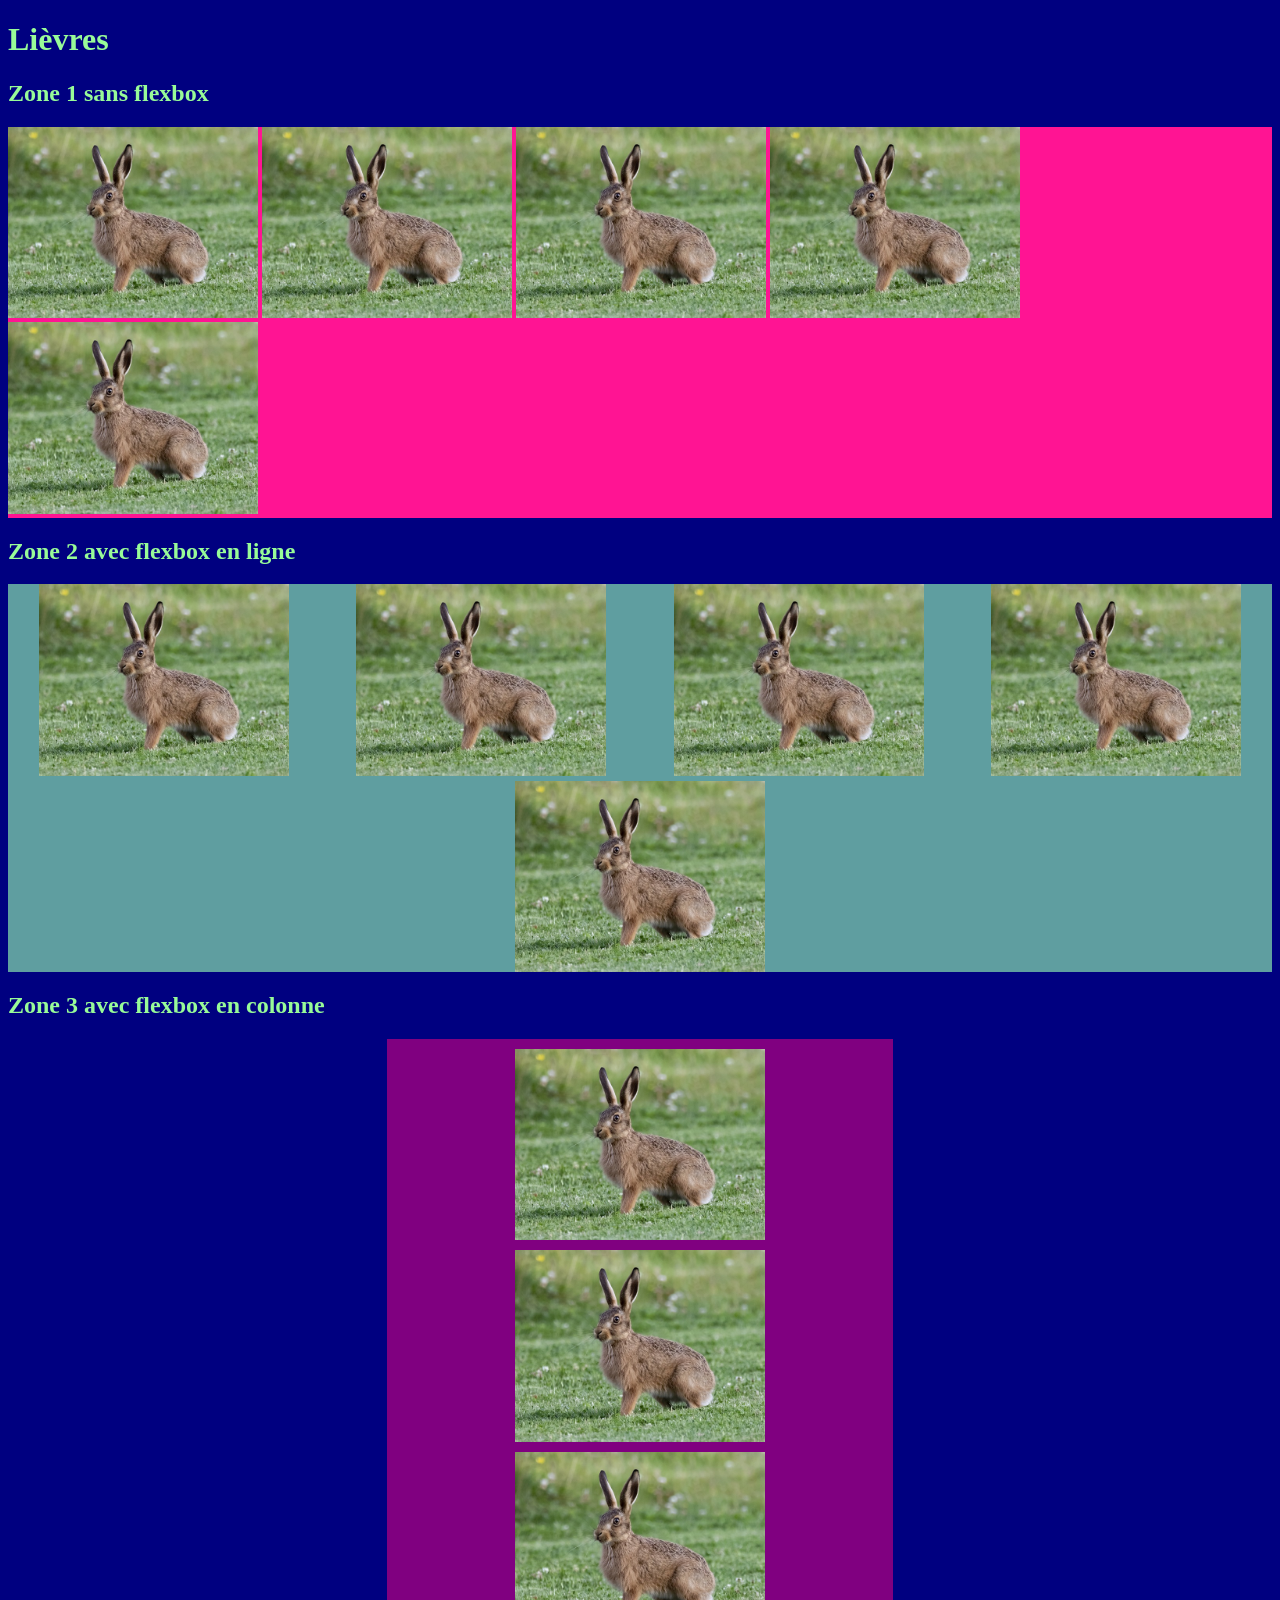
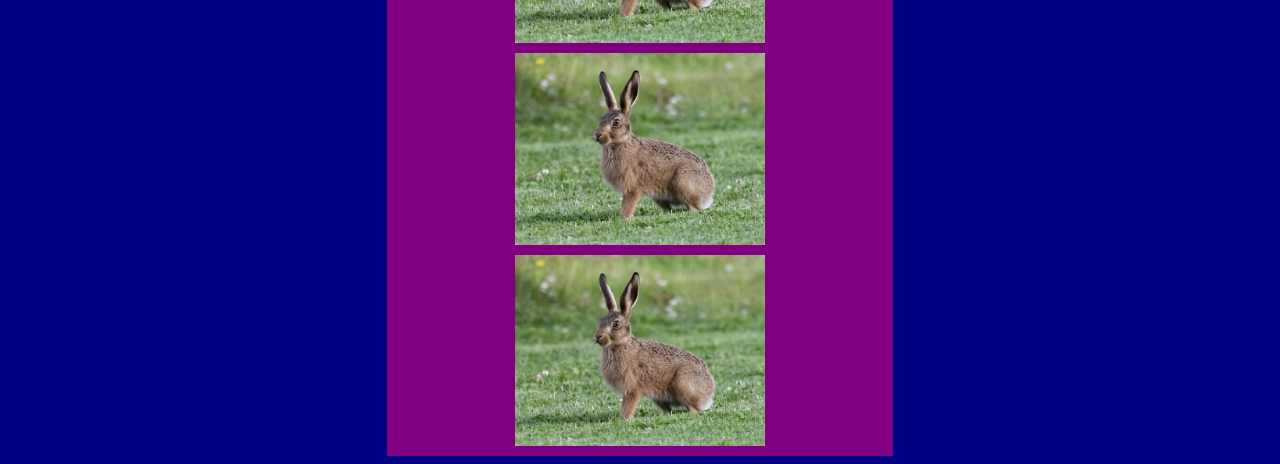
<file: web/demo-css-01/index.html>
<!DOCTYPE html>
<html lang="fr">

<head>
    <meta charset="utf-8">
    <title>Lièvres</title>
    <meta name="viewport" content="width=device-width, initial-scale=1.0">
    <link rel="stylesheet" media="screen" href="deco.css" type="text/css">
</head>

<body>
    <h1>Lièvres</h1>
    <article id="zone1">
        <h2>Zone 1 sans flexbox</h2>
        <p>
            <img src="theotherkev-young-hare-5374701_640.jpg" alt="un lièvre">
            <img src="theotherkev-young-hare-5374701_640.jpg" alt="un lièvre">
            <img src="theotherkev-young-hare-5374701_640.jpg" alt="un lièvre">
            <img src="theotherkev-young-hare-5374701_640.jpg" alt="un lièvre">
            <img src="theotherkev-young-hare-5374701_640.jpg" alt="un lièvre">
        </p>
    </article>
    <article id="zone2">
        <h2>Zone 2 avec flexbox en ligne</h2>
        <p>
            <img src="theotherkev-young-hare-5374701_640.jpg" alt="un lièvre">
            <img src="theotherkev-young-hare-5374701_640.jpg" alt="un lièvre">
            <img src="theotherkev-young-hare-5374701_640.jpg" alt="un lièvre">
            <img src="theotherkev-young-hare-5374701_640.jpg" alt="un lièvre">
            <img src="theotherkev-young-hare-5374701_640.jpg" alt="un lièvre">
        </p>
    </article>
    <article id="zone3">
        <h2>Zone 3 avec flexbox en colonne</h2>
        <p>
            <img src="theotherkev-young-hare-5374701_640.jpg" alt="un lièvre">
            <img src="theotherkev-young-hare-5374701_640.jpg" alt="un lièvre">
            <img src="theotherkev-young-hare-5374701_640.jpg" alt="un lièvre">
            <img src="theotherkev-young-hare-5374701_640.jpg" alt="un lièvre">
            <img src="theotherkev-young-hare-5374701_640.jpg" alt="un lièvre">
        </p>
    </article>
</body>

</html>
</file>
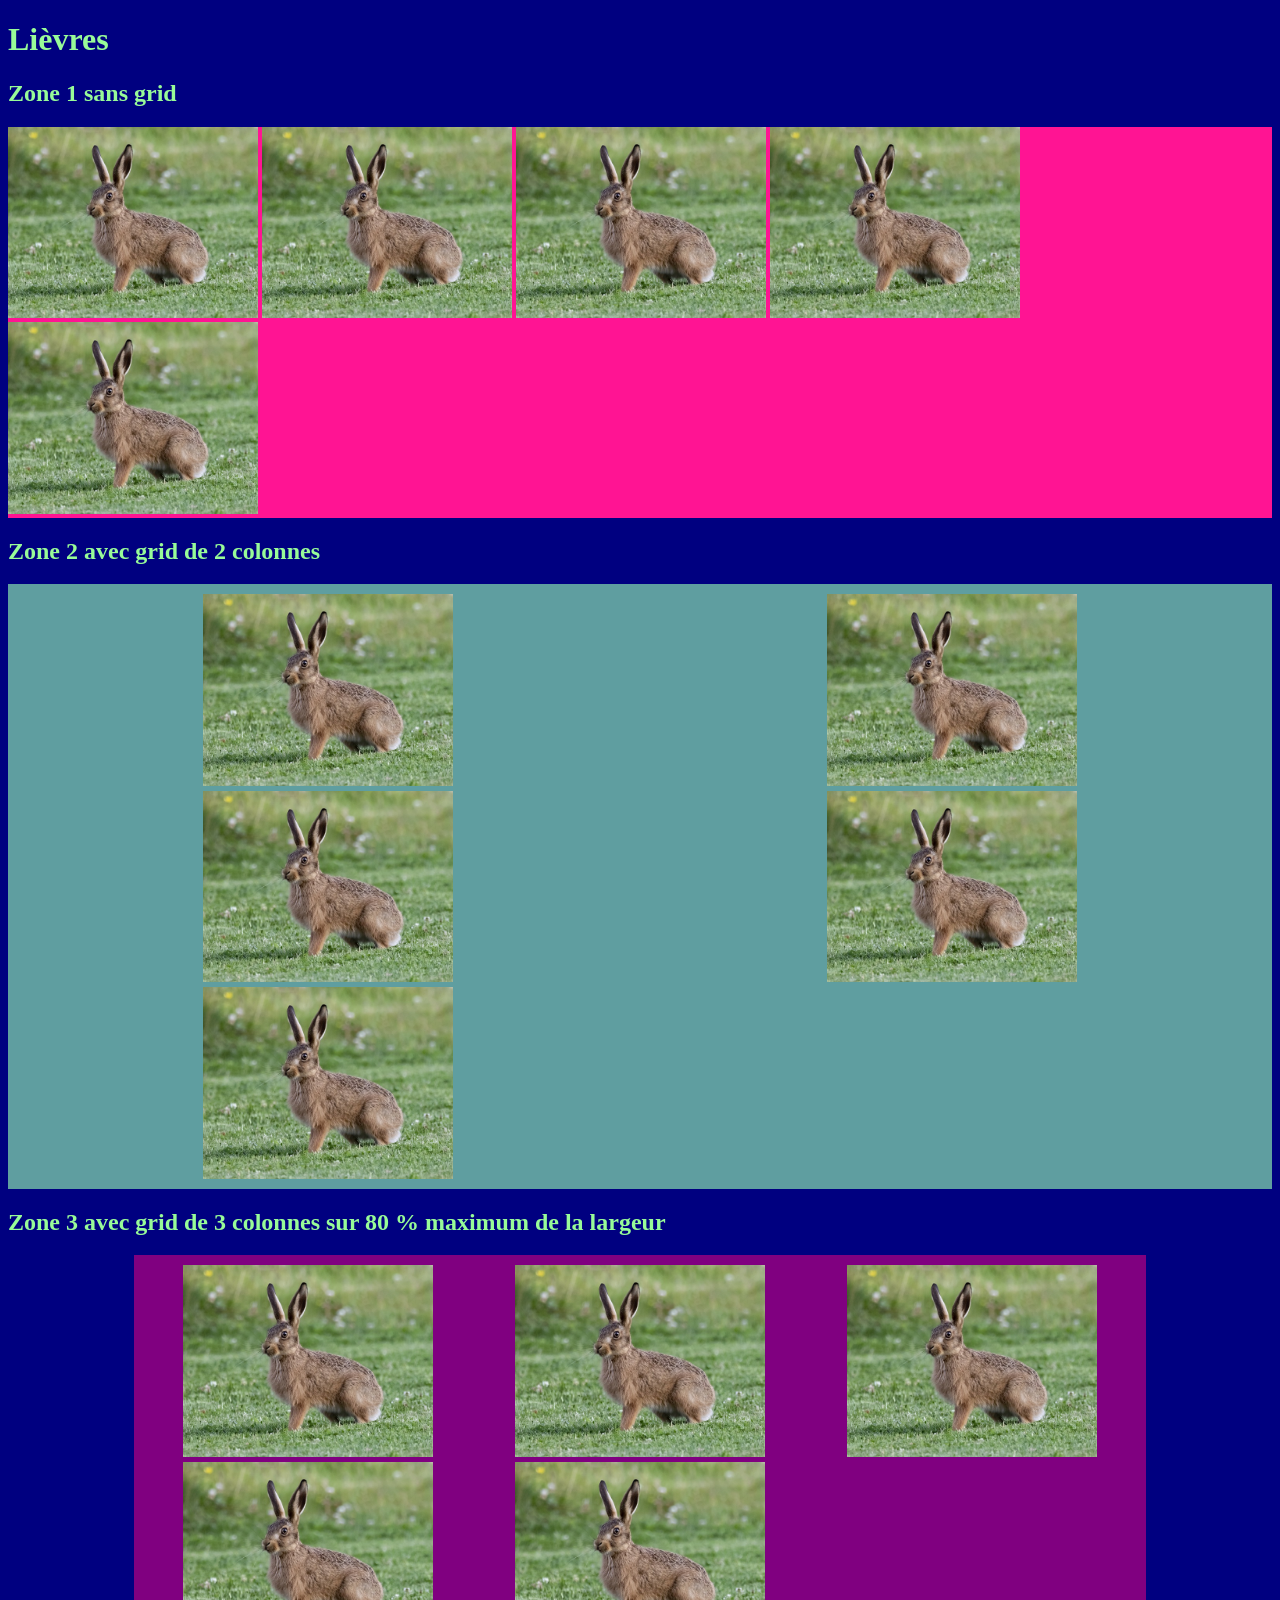
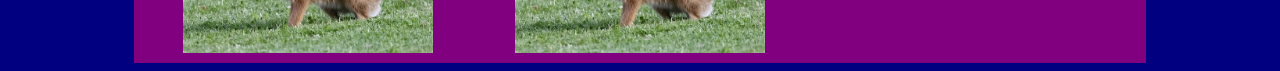
<file: web/demo-css-02/index.html>
<!DOCTYPE html>
<html lang="fr">

<head>
    <meta charset="utf-8">
    <title>Lièvres</title>
    <meta name="viewport" content="width=device-width, initial-scale=1.0">
    <link rel="stylesheet" media="screen" href="deco.css" type="text/css">
</head>

<body>
    <h1>Lièvres</h1>
    <article id="zone1">
        <h2>Zone 1 sans grid</h2>
        <p>
            <img src="theotherkev-young-hare-5374701_640.jpg" alt="un lièvre">
            <img src="theotherkev-young-hare-5374701_640.jpg" alt="un lièvre">
            <img src="theotherkev-young-hare-5374701_640.jpg" alt="un lièvre">
            <img src="theotherkev-young-hare-5374701_640.jpg" alt="un lièvre">
            <img src="theotherkev-young-hare-5374701_640.jpg" alt="un lièvre">
        </p>
    </article>
    <article id="zone2">
        <h2>Zone 2 avec grid de 2 colonnes</h2>
        <p>
            <img src="theotherkev-young-hare-5374701_640.jpg" alt="un lièvre">
            <img src="theotherkev-young-hare-5374701_640.jpg" alt="un lièvre">
            <img src="theotherkev-young-hare-5374701_640.jpg" alt="un lièvre">
            <img src="theotherkev-young-hare-5374701_640.jpg" alt="un lièvre">
            <img src="theotherkev-young-hare-5374701_640.jpg" alt="un lièvre">
        </p>
    </article>
    <article id="zone3">
        <h2>Zone 3 avec grid de 3 colonnes sur 80 % maximum de la largeur</h2>
        <p>
            <img src="theotherkev-young-hare-5374701_640.jpg" alt="un lièvre">
            <img src="theotherkev-young-hare-5374701_640.jpg" alt="un lièvre">
            <img src="theotherkev-young-hare-5374701_640.jpg" alt="un lièvre">
            <img src="theotherkev-young-hare-5374701_640.jpg" alt="un lièvre">
            <img src="theotherkev-young-hare-5374701_640.jpg" alt="un lièvre">
        </p>
    </article>
</body>

</html>
</file>
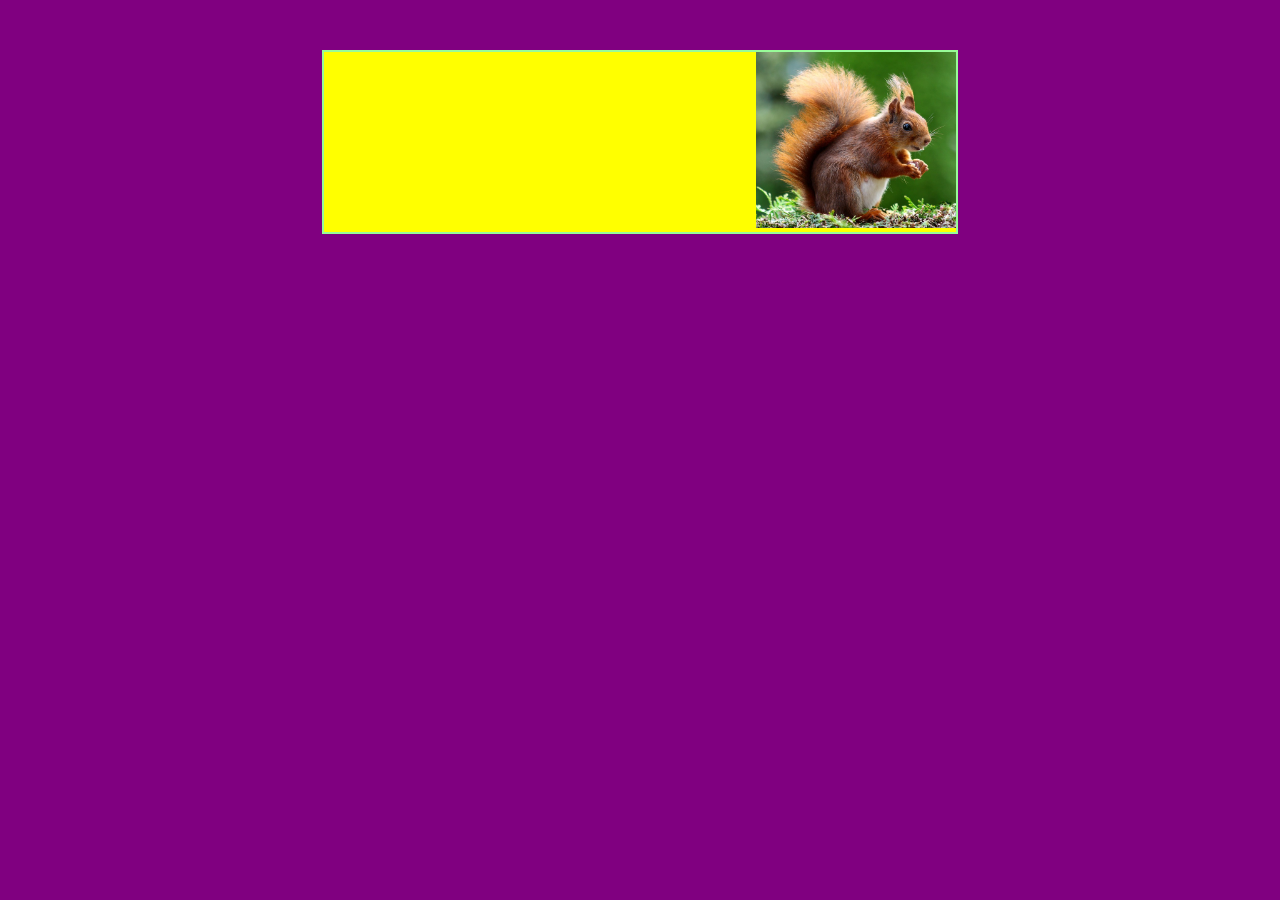
<file: web/demo-css-03/index.html>
<!DOCTYPE html>
<html lang="fr">

<head>
    <meta charset="utf-8">
    <title>Écureuil</title>
    <meta name="viewport" content="width=device-width, initial-scale=1.0">
    <link rel="stylesheet" media="screen" href="deco.css" type="text/css">
</head>

<body>
    <p>
        <img src="elli60-animal-493790_640.jpg" alt="un écureuil">
    </p>
</body>

</html>
</file>
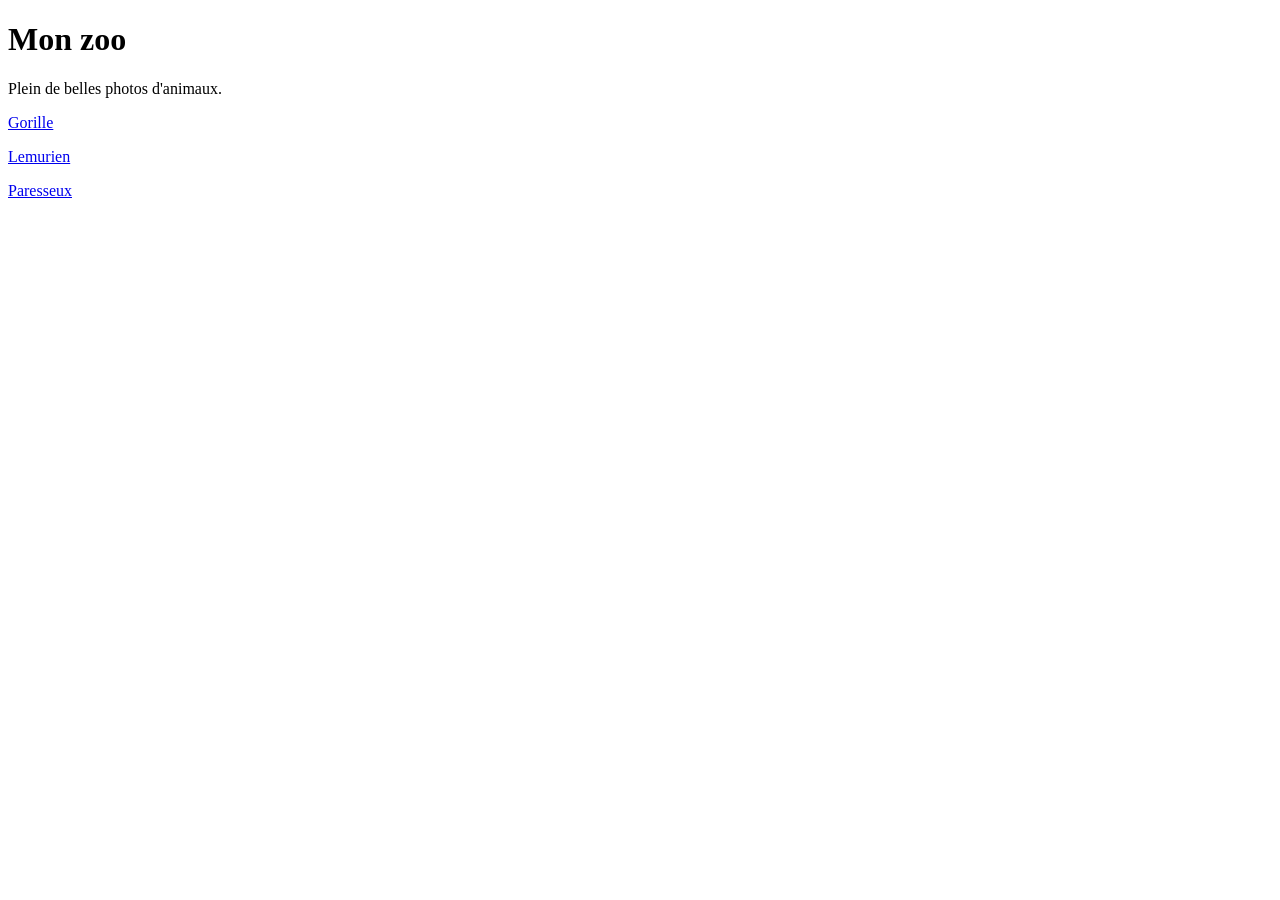
<file: web/demo-html-01/index.html>
<!DOCTYPE html>
<html lang="fr">

<head>
    <meta charset="utf-8">
    <title>Mon zoo</title>
</head>

<body>
    <h1>Mon zoo</h1>
    <p>Plein de belles photos d'animaux.</p>
    <p><a href="gorille.html">Gorille</a></p>
    <p><a href="lemurien.html">Lemurien</a></p>
    <p><a href="paresseux.html">Paresseux</a></p>
</body>

</html>
</file>
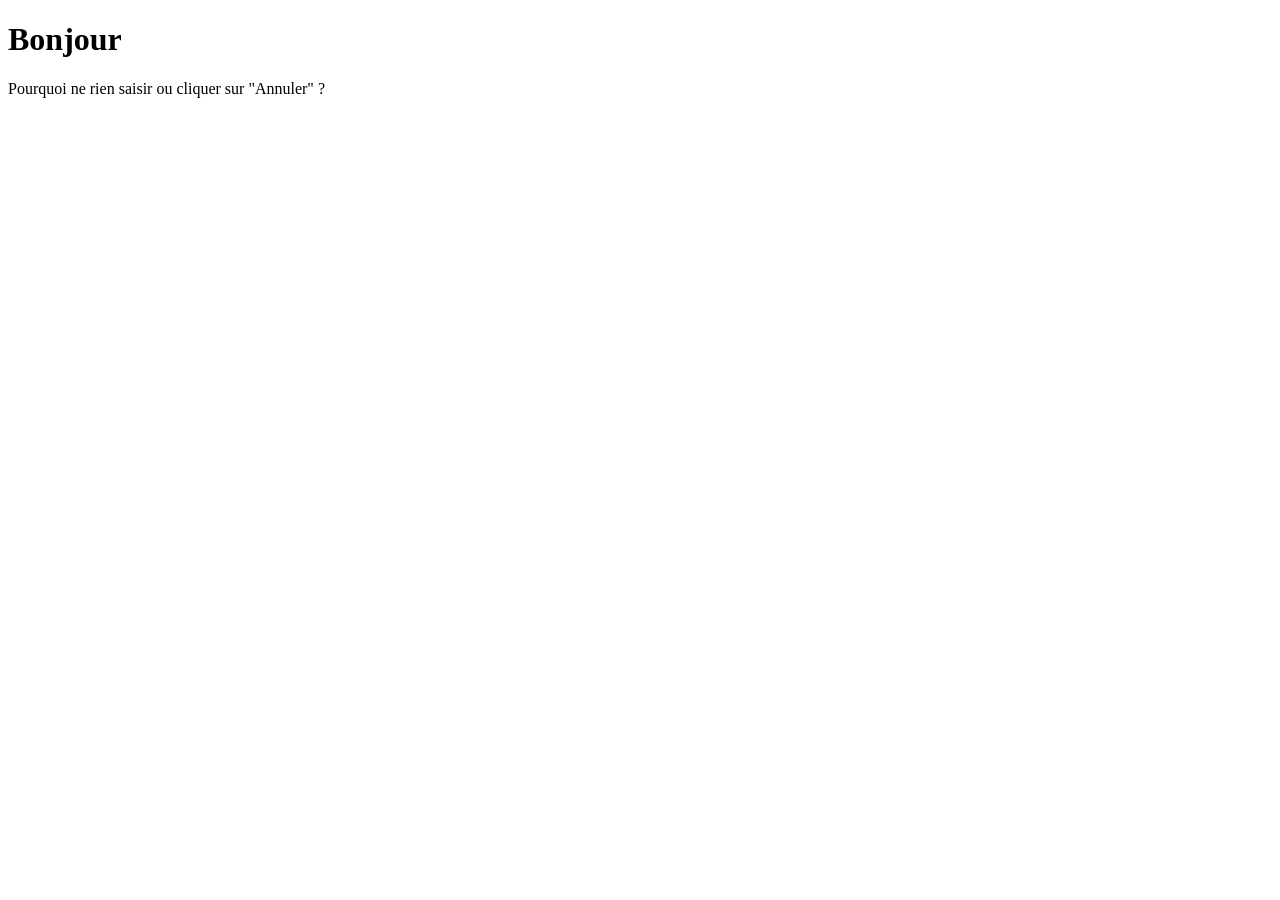
<file: web/demo-js-01/index.html>
<!DOCTYPE HTML>
<html lang="fr">

<head>
    <meta charset="UTF-8">
    <title>Bonjour</title>
    <script src="dyna.js" defer></script>
</head>

<body>
    <h1>Bonjour</h1>
    <p id="msg"></p>
</body>

</html>
</file>
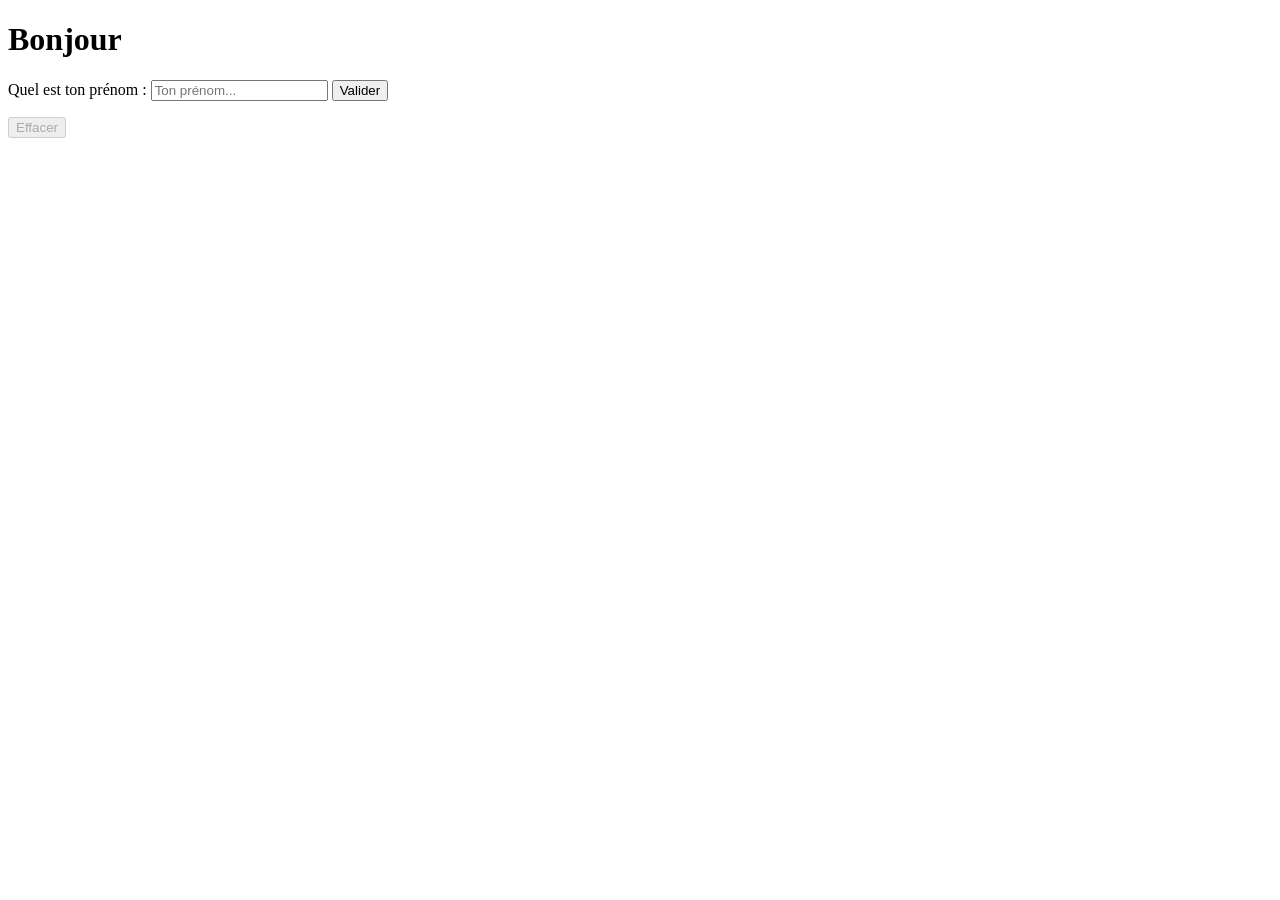
<file: web/demo-js-02/index.html>
<!DOCTYPE HTML>
<html lang="fr">

<head>
    <meta charset="UTF-8">
    <title>Bonjour</title>
    <script src="dyna.js" defer></script>
</head>

<body>
    <h1>Bonjour</h1>
    <label>Quel est ton prénom : </label> <input type="text" id="pre" placeholder="Ton prénom...">
    <button id="validerBtn">Valider</button>
    <p id="msg"></p>
    <button id="effacerBtn" disabled>Effacer</button>
</body>

</html>
</file>
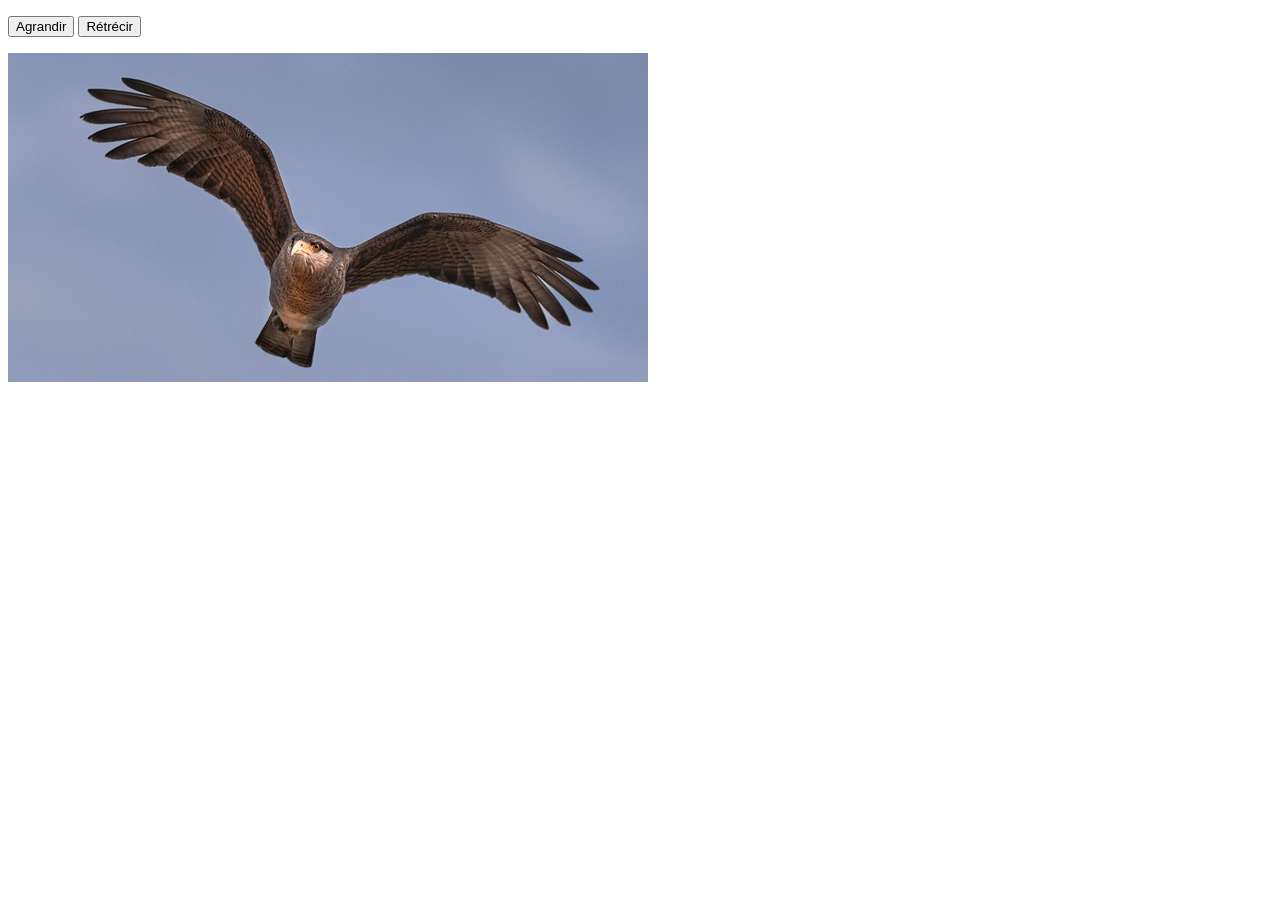
<file: web/demo-js-03/index.html>
<!DOCTYPE HTML>
<html lang="fr">

<head>
    <meta charset="UTF-8">
    <title>Faucon</title>
    <script src="dyna.js" defer></script>
</head>

<body>
    <p>
        <button id="btnAgrandir">Agrandir</button>
        <button id="btnRetrecir">Rétrécir</button>
    </p>
    <p>
        <img id="cible" src="beto_mdp-hawk-7459843_640.jpg" alt="Faucon">
    </p>
</body>

</html>
</file>
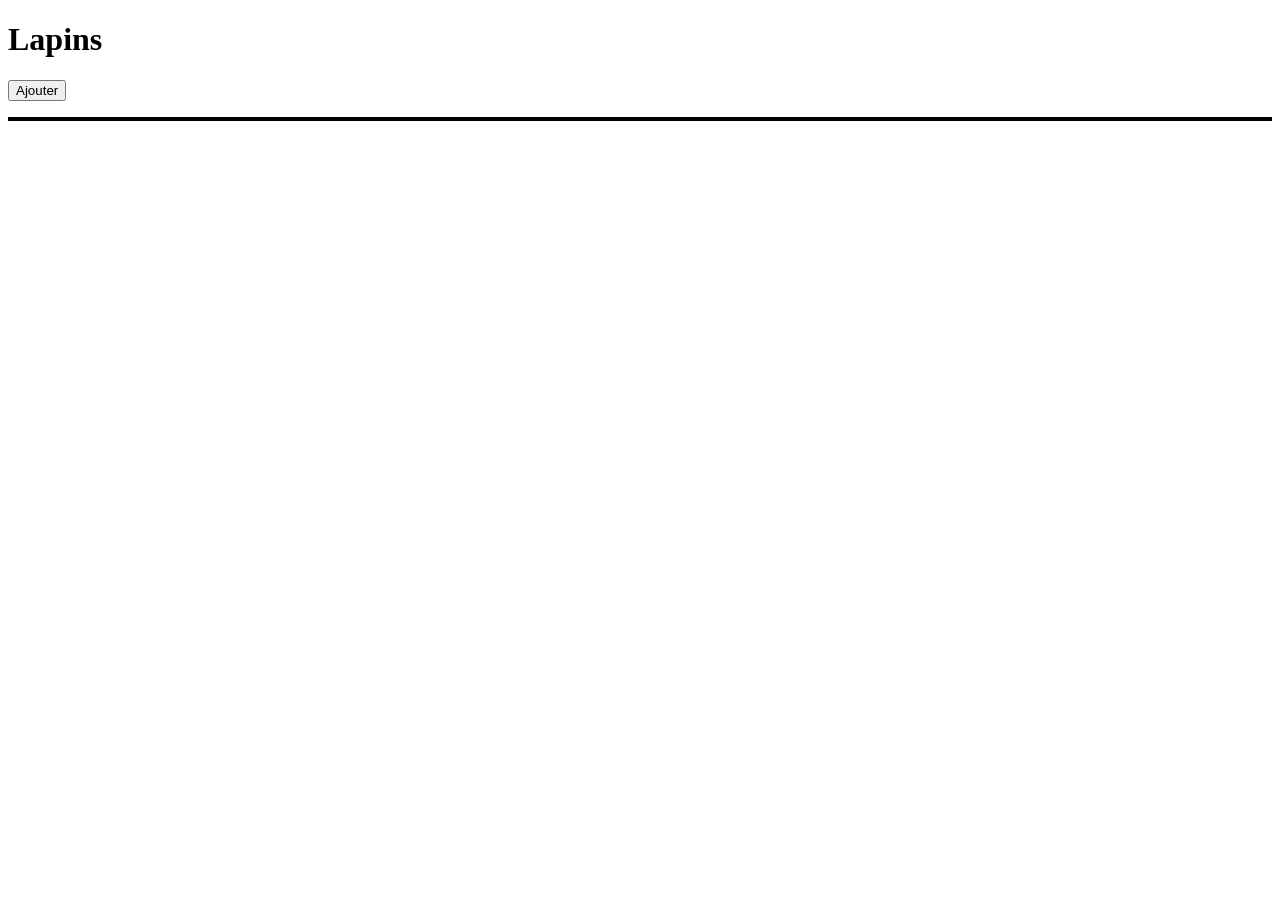
<file: web/demo-js-04/index.html>
<!DOCTYPE html>
<html lang="fr">

<head>
    <meta charset="utf-8">
    <title>Lapins</title>
    <link rel="stylesheet" media="screen" href="deco.css" type="text/css">
    <script src="dyna.js" defer></script>
</head>

<body>
    <h1>Lapins</h1>
    <p>
        <button id="btnAjouter">Ajouter</button>
    </p>
    <div id="clapier"></div>
</body>

</html>
</file>
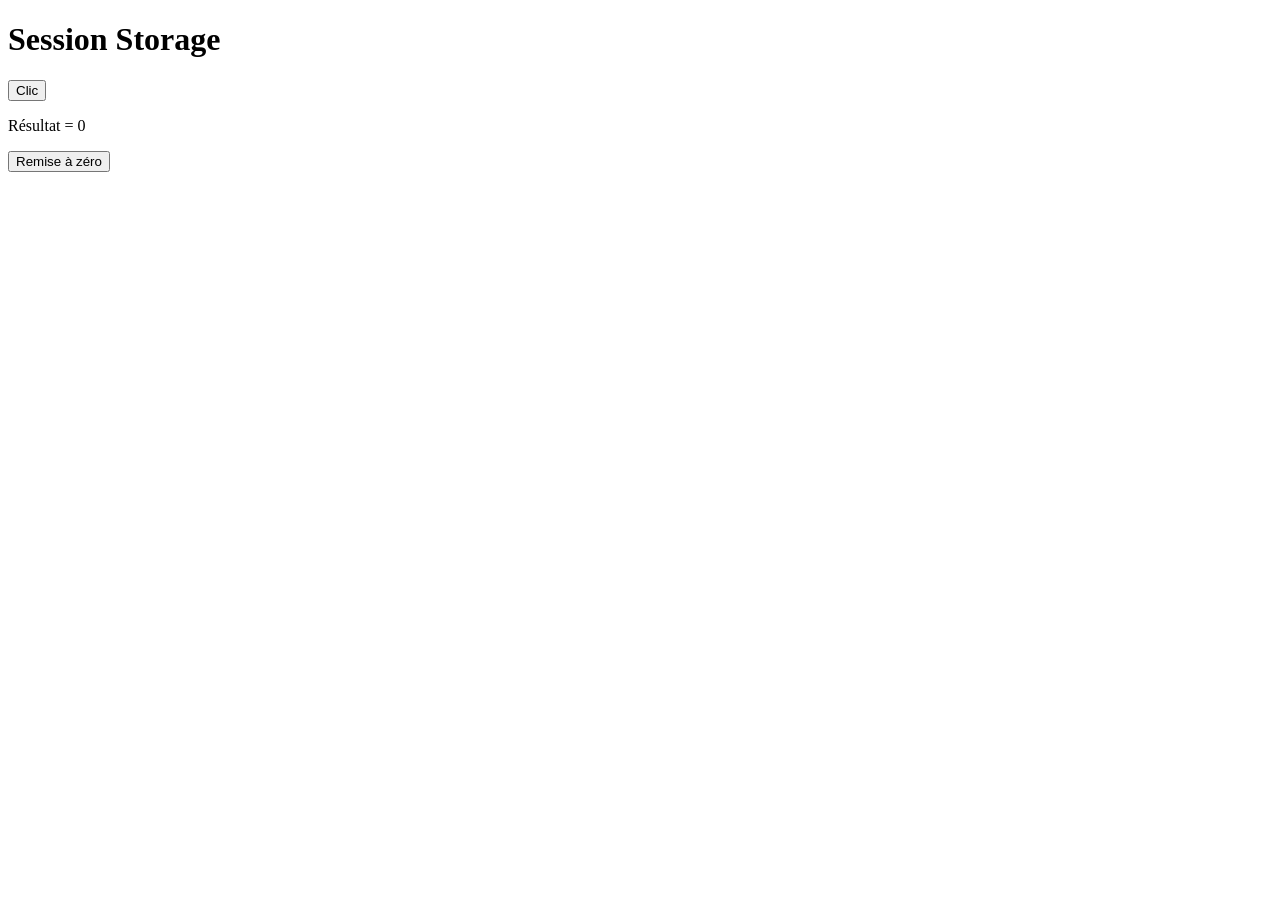
<file: web/demo-js-05/index.html>
<!DOCTYPE HTML>
<html>

<head>
    <meta charset="UTF-8" />
    <title>Session Storage</title>
    <script src="dyna.js" defer></script>
</head>

<body>
    <h1>Session Storage</h1>
    <p>
        <button id="btn_clic">Clic</button>
    </p>
    <p>
        Résultat = <output id="message"></output>
    </p>
    <p>
        <button id="btn_raz">Remise à zéro</button>
    </p>
</body>

</html>
</file>
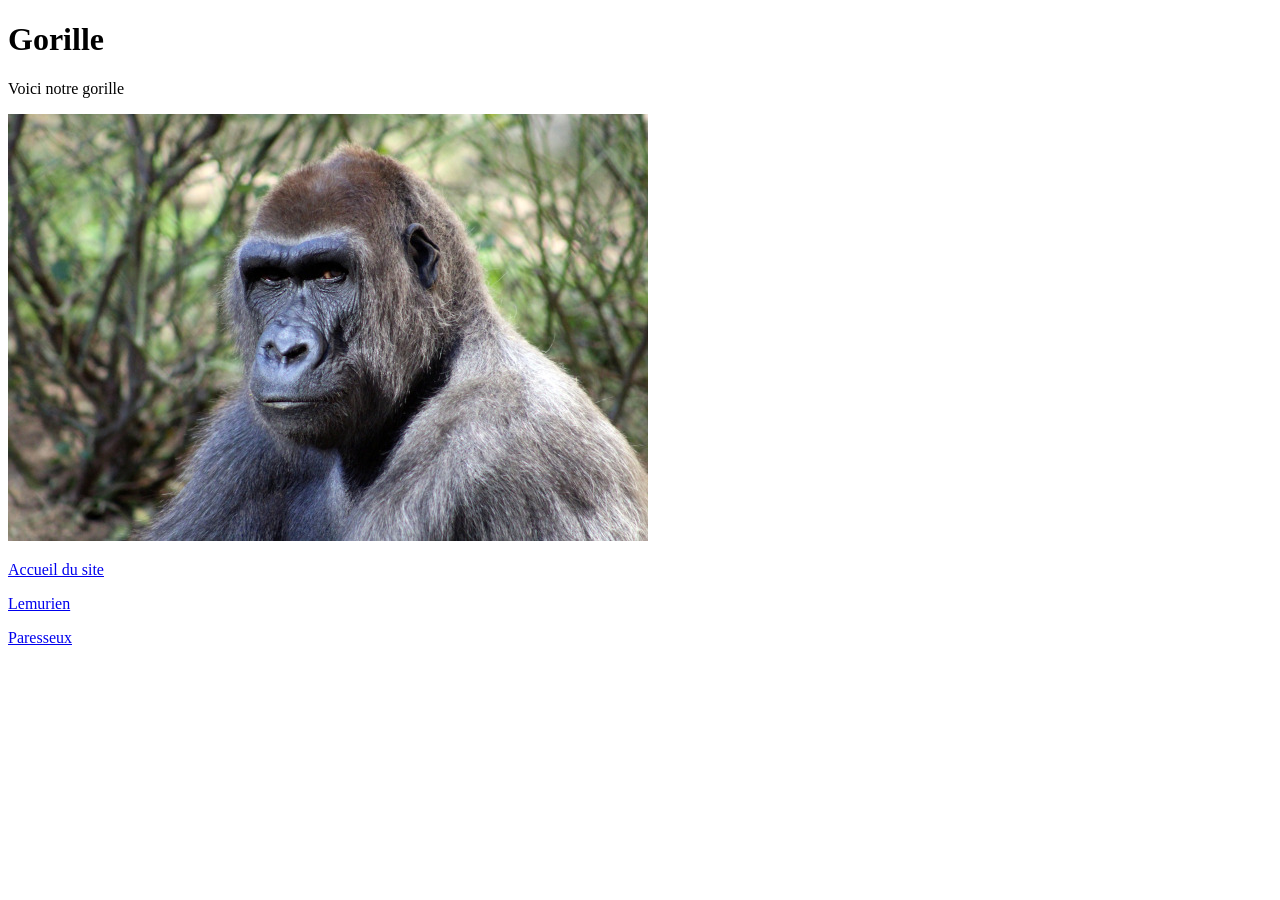
<file: web/demo-html-01/gorille.html>
<!DOCTYPE html>
<html lang="fr">

<head>
    <meta charset="utf-8">
    <title>Gorille</title>
</head>

<body>
    <h1>Gorille</h1>
    <p>Voici notre gorille</p>
    <img src="img/gorilla-2554862_640.jpg" alt="Notre gorille">
    <p><a href="index.html">Accueil du site</a></p>
    <p><a href="lemurien.html">Lemurien</a></p>
    <p><a href="paresseux.html">Paresseux</a></p>
</body>

</html>
</file>
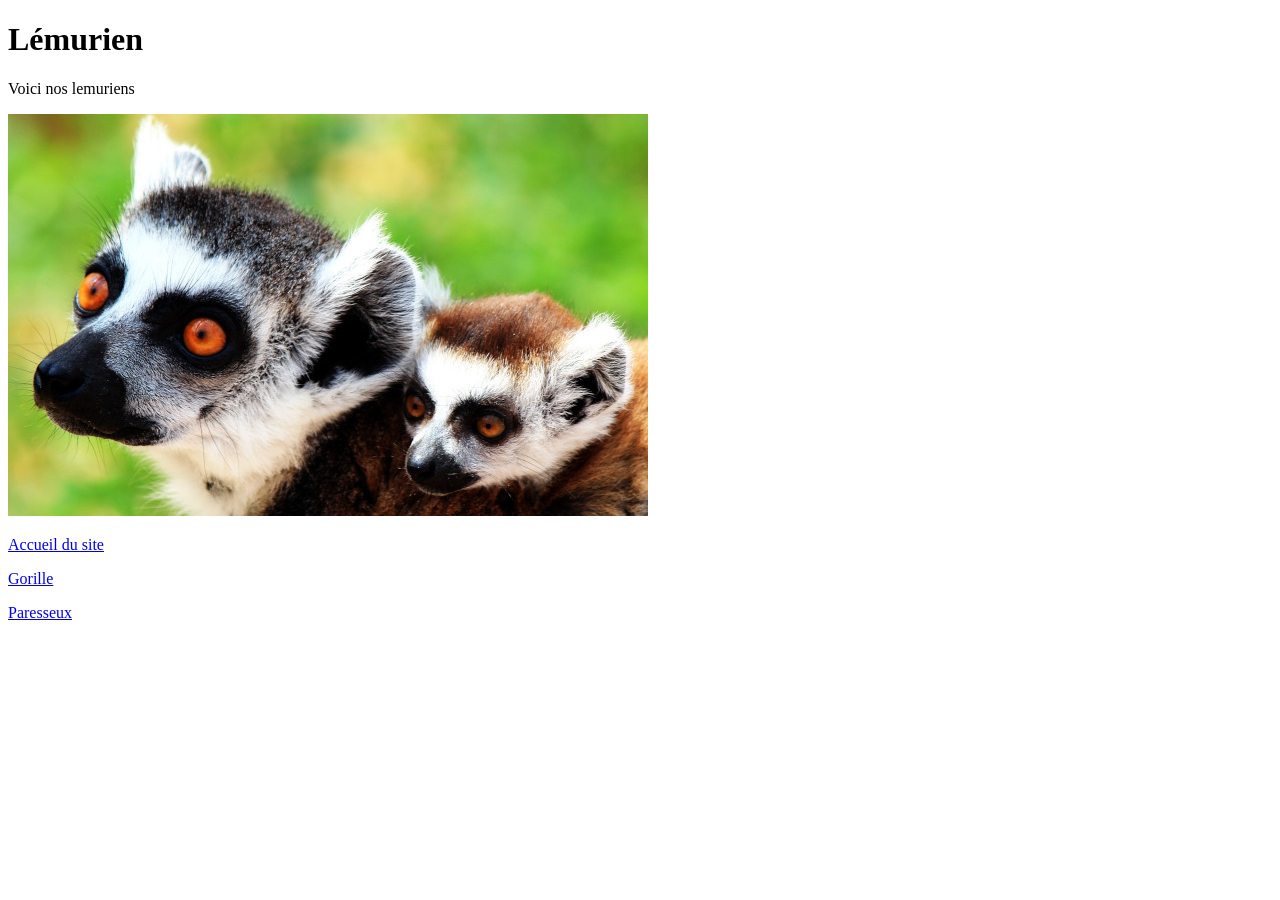
<file: web/demo-html-01/lemurien.html>
<!DOCTYPE html>
<html lang="fr">

<head>
    <meta charset="utf-8">
    <title>Lémurien</title>
</head>

<body>
    <h1>Lémurien</h1>
    <p>Voici nos lemuriens</p>
    <img src="img/lemur-3985149_640.jpg" alt="Famille de lémuriens">
    <p><a href="index.html">Accueil du site</a></p>
    <p><a href="gorille.html">Gorille</a></p>
    <p><a href="paresseux.html">Paresseux</a></p>
</body>

</html>
</file>
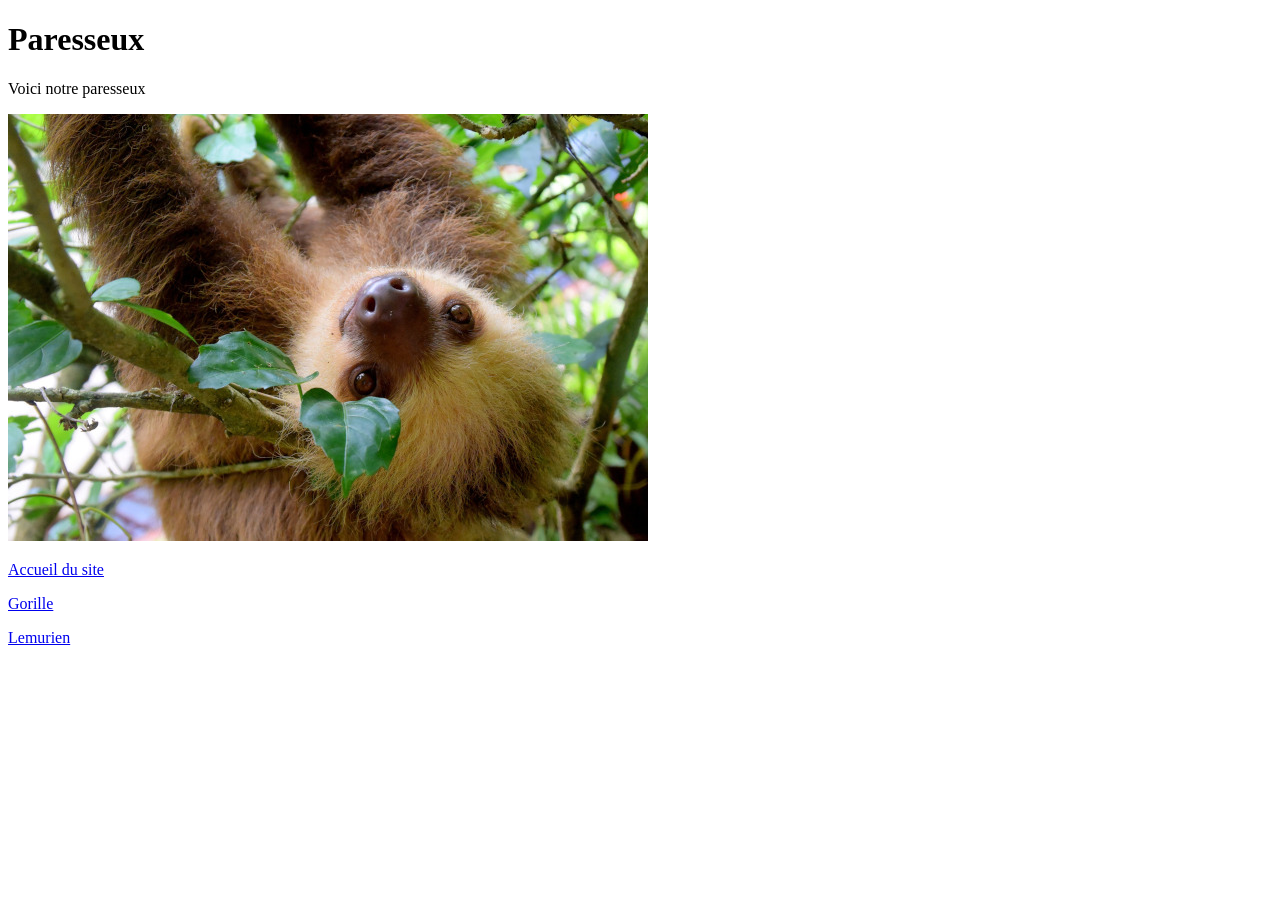
<file: web/demo-html-01/paresseux.html>
<!DOCTYPE html>
<html lang="fr">

<head>
    <meta charset="utf-8">
    <title>Paresseux</title>
</head>

<body>
    <h1>Paresseux</h1>
    <p>Voici notre paresseux</p>
    <img src="img/sloth-1879999_640.jpg" alt="Paresseux à l'envers">
    <p><a href="index.html">Accueil du site</a></p>
    <p><a href="gorille.html">Gorille</a></p>
    <p><a href="lemurien.html">Lemurien</a></p>
</body>

</html>
</file>
<file: web/demo-css-01/deco.css>
body {
    background-color: navy;
    color:palegreen;
}
img {
    width: 250px;
}
#zone1 > p {
    background-color:deeppink;  
}
#zone2 > p {
    background-color: cadetblue;
    display: flex;
    flex-direction: row; /* Valeur par défaut */
    justify-content: space-around;
    flex-wrap: wrap;
    gap: 5px;
}
#zone3 > p {
    margin: auto;
    width: 40%;
    min-width: 270px;
    padding: 10px;
    box-sizing: border-box;
    background-color:purple; 
    display: flex;
    flex-direction: column;
    align-items: center; /* Selon l'axe secondaire */
    gap: 10px;
}
</file>
<file: web/demo-css-02/deco.css>
body {
    background-color: navy;
    color:palegreen;
}
img {
    width: 250px;
}
#zone1 > p {
    background-color:deeppink;  
}
#zone2 > p {
    background-color: cadetblue;
    display: grid;
    grid-template-columns: 1fr 1fr;
    gap: 5px;
    justify-items: center;
    padding: 10px;
}
#zone3 > p {
    margin: auto;
    width: 80%;
    min-width: 780px; /* 3 images + 2 padding + 2 gap */
    padding: 10px;
    box-sizing: border-box;
    background-color:purple;
    display: grid;
    grid-template-columns: 1fr 1fr 1fr;
    gap: 5px;
    justify-items: center;
    padding: 10px;
}
</file>
<file: web/demo-css-03/deco.css>
/* Style par défaut */
body {
    color: palegreen;
}

img {
    width: 200px;
}

p {
    width: 50%;
    margin: 50px auto 0px auto;
    background-color: yellow;
    border: 2px palegreen solid;
}

/* Styles conditionnés */
/* Breakpoints à 800px et à 1200px  */

@media screen and (max-width: 800px) {
    body {
        background-color: navy;
    }
    p {
        text-align: left;
    }
}

@media screen and (min-width: 801px) and (max-width: 1200px) {
    body {
        background-color: cadetblue;
    }
    p {
        text-align: center;
    }
}

@media screen and (min-width: 1201px) {
    body {
        background-color: purple;
    }
    p {
        text-align: right;
    }
}
</file>
<file: web/demo-js-04/deco.css>
img {
    width: 200px;
}
#clapier {
    border: solid 2px black;
    display: flex;
    flex-direction: row; /* Valeur par défaut */
    justify-content: space-around;
    flex-wrap: wrap;
    gap: 5px;
}
</file>
